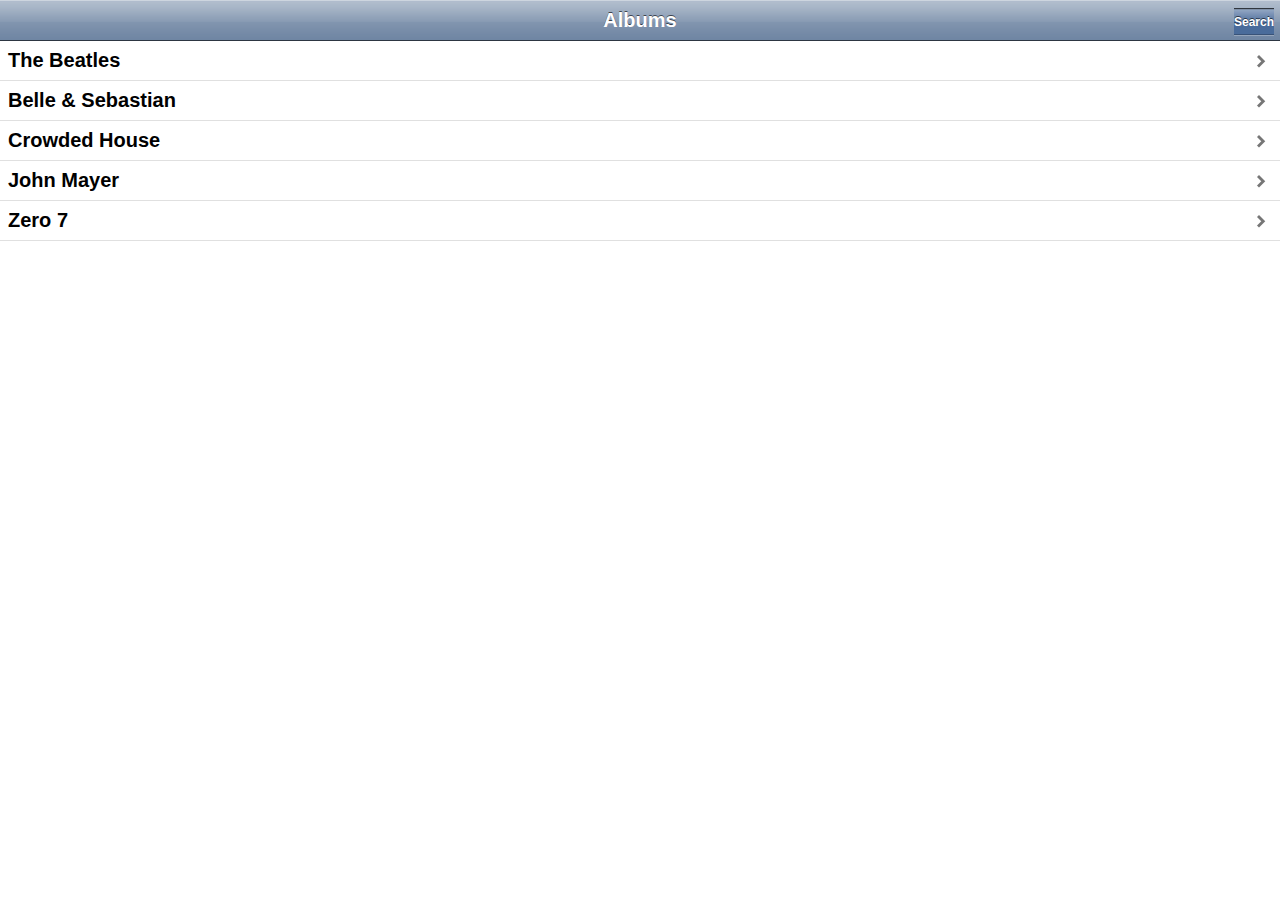
<file: server/src/main/webapp/iphone/navigation.html>
<!DOCTYPE html PUBLIC "-//W3C//DTD XHTML 1.0 Strict//EN"
         "http://www.w3.org/TR/xhtml1/DTD/xhtml1-strict.dtd">

<html xmlns="http://www.w3.org/1999/xhtml">
<head>
<title>iPhone Navigation</title>
<meta name="viewport" content="width=320; initial-scale=1.0; maximum-scale=1.0; user-scalable=0;"/>
<style type="text/css" media="screen">@import "iphonenav.css";</style>
<script type="application/x-javascript" src="iphonenav.js"></script>
</head>

<body>
    <h1 id="pageTitle"></h1>
    <a id="homeButton" class="button" href="#albums">Albums</a>
    <a class="button" href="#searchForm">Search</a>
    
    <ul id="albums" title="Albums" selected="true">
        <li><a href="#TheBeatles">The Beatles</a></li>
        <li><a href="#BelleSebastian">Belle & Sebastian</a></li>
        <li><a href="#CrowdedHouse">Crowded House</a></li>
        <li><a href="#JohnMayer">John Mayer</a></li>
        <li><a href="#Zero7">Zero 7</a></li>
    </ul>
    <ul id="TheBeatles" title="The Beatles">
        <li><a href="#songs">Abbey Road</a></li>
        <li><a href="#songs">Help!</a></li>
        <li><a href="#songs">Rubber Soul</a></li>
        <li><a href="#songs">Sgt. Pepper's</a></li>
        <li><a href="#songs">White Album</a></li>
    </ul>
    <ul id="BelleSebastian" title="Belle & Sebastian">
        <li><a href="#songs">Boy With The Arab Strap</a></li>
        <li><a href="#songs">Dear Catastrophe Waitress</a></li>
        <li><a href="#songs">The Life Pursuit</a></li>
    </ul>
    <ul id="CrowdedHouse" title="Crowded House">
        <li><a href="#songs">Crowded House</a></li>
        <li><a href="#songs">Temple of Low Men</a></li>
        <li><a href="#songs">Together Alone</a></li>
        <li><a href="#songs">Woodface</a></li>
    </ul>
    <ul id="JohnMayer" title="John Mayer">
        <li><a href="#songs">Continuum</a></li>
        <li><a href="#songs">Heavier Things</a></li>
        <li><a href="#songs">Room for Squares</a></li>
    </ul>
    <ul id="Zero7" title="Zero 7">
        <li><a href="#songs">The Garden</a></li>
        <li><a href="#songs">Simple Things</a></li>
        <li><a href="#songs">When it Falls</a></li>
    </ul>
    <ul id="songs" title="Songs">
        <li><a href="#player">Song 1</a></li>
        <li><a href="#player">Song 2</a></li>
        <li><a href="#player">Song 3</a></li>
        <li><a href="#player">Song 4</a></li>
        <li><a href="#player">Song 5</a></li>
        <li><a href="#player">Song 6</a></li>
        <li><a href="#player">Song 7</a></li>
        <li><a href="#player">Song 8</a></li>
        <li><a href="#player">Song 9</a></li>
        <li><a href="#player">Song 10</a></li>
        <li><a href="#player">Song 11</a></li>
    </ul>
    <div id="player" class="panel" title="Now Playing">
        <h2>If this weren't just a demo, you might be hearing a song...</h2>
    </div>
    <div id="searchResults" class="panel" title="Search">
        <h2>Search results go here...</h2>
    </div>
    <form id="searchForm" class="dialog" action="#searchResults">
        <fieldset>
            <h1>Music Search</h1>
            <a class="button toolButton goButton" href="#searchResults">Search</a>
            
            <label>Artist:</label>
            <input type="text"/>
            <label>Song:</label>
            <input type="text"/>
        </fieldset>
    </form>
</body>
</html>
</file>
